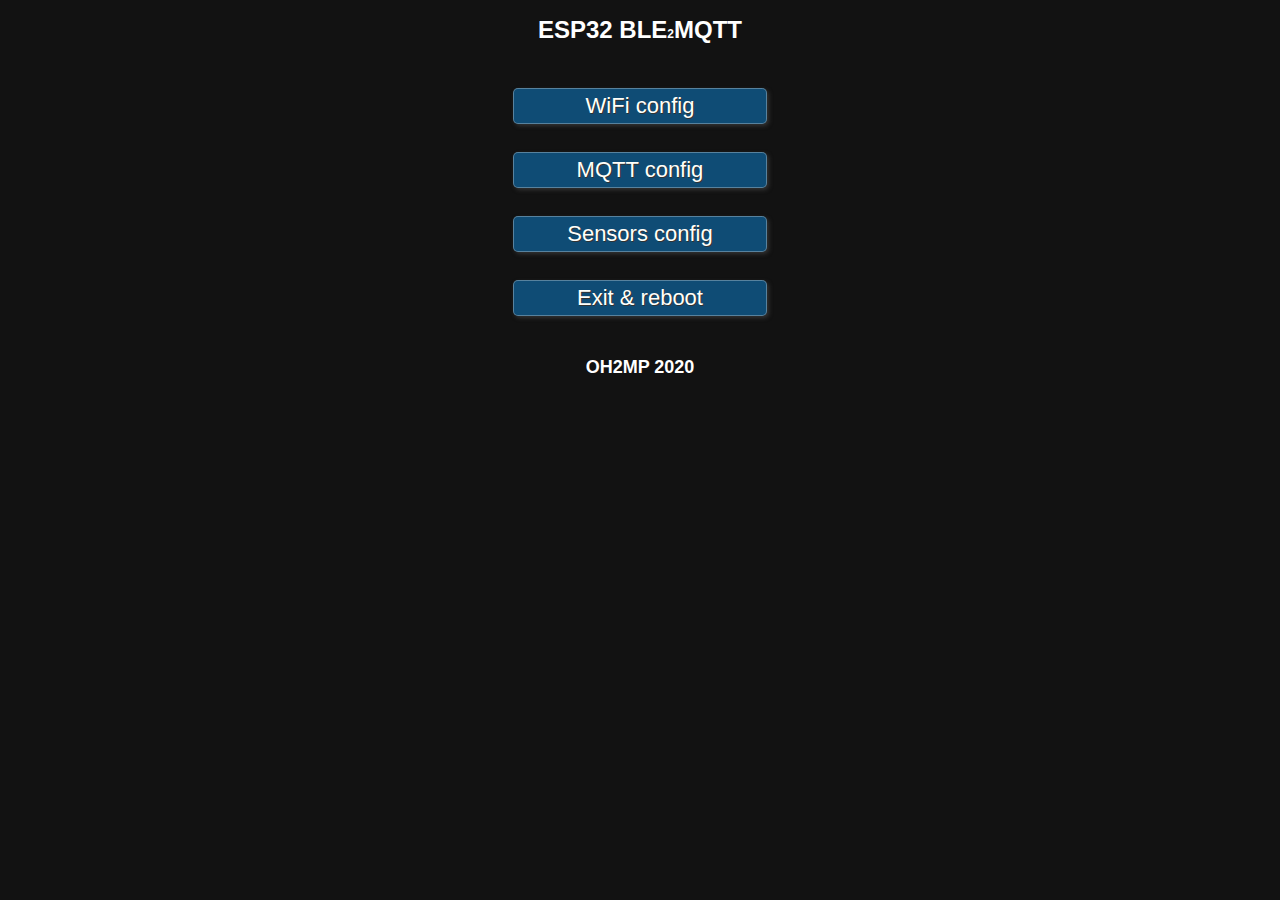
<file: data/index.html>
<!DOCTYPE html>
<html lang="en">
<head>
<meta name="viewport" content="width=device-width, initial-scale=1.0">
<link rel="stylesheet" type="text/css" href="style.css">
</head>
<body>
<h1>ESP32 BLE<small>2</small>MQTT</h1>
<br />
<table>
<tr><td><a class="fakebutton" href="wifis.html">WiFi config</a><br /><br /></td></tr>
<tr><td><a class="fakebutton" href="mqtt.html">MQTT config</a><br /><br /></td></tr>
<tr><td><a class="fakebutton" href="sensors.html">Sensors config</a><br /><br /></td></tr>
<tr><td><a class="fakebutton" href="boot">Exit &amp; reboot</a></td></tr>
</table>
<br />
<h3>OH2MP 2020</h3>
</body>
</html>
</file>
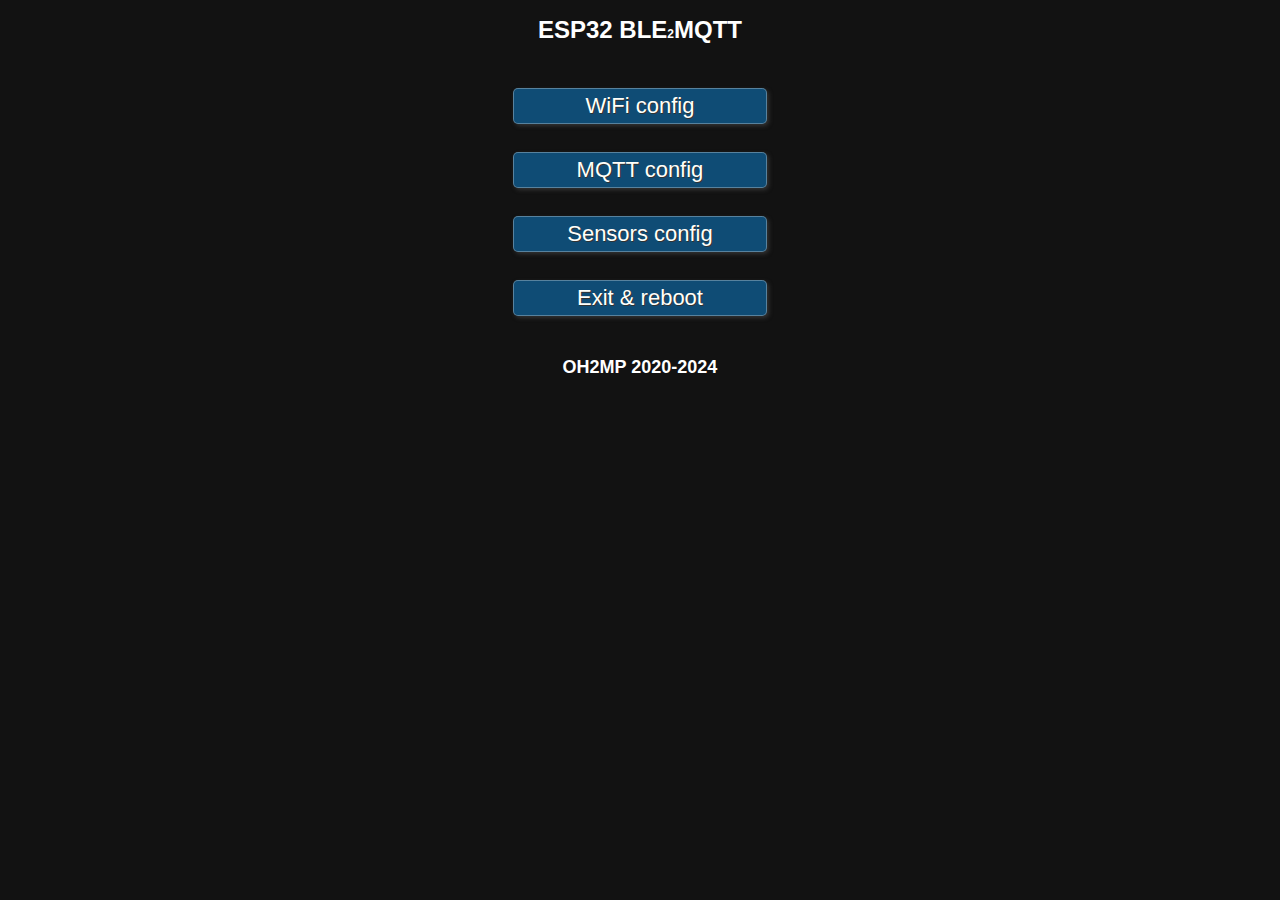
<file: data/littlefs/index.html>
<!DOCTYPE html>
<html lang="en">
<head>
<meta name="viewport" content="width=device-width, initial-scale=1.0">
<link rel="stylesheet" type="text/css" href="style.css">
</head>
<body>
<h1>ESP32 BLE<small>2</small>MQTT</h1>
<br />
<table>
<tr><td><a class="fakebutton" href="wifis.html">WiFi config</a><br /><br /></td></tr>
<tr><td><a class="fakebutton" href="mqtt.html">MQTT config</a><br /><br /></td></tr>
<tr><td><a class="fakebutton" href="sensors.html">Sensors config</a><br /><br /></td></tr>
<tr><td><a class="fakebutton" href="boot">Exit &amp; reboot</a></td></tr>
</table>
<br />
<h3>OH2MP 2020-2024</h3>
</body>
</html>
</file>
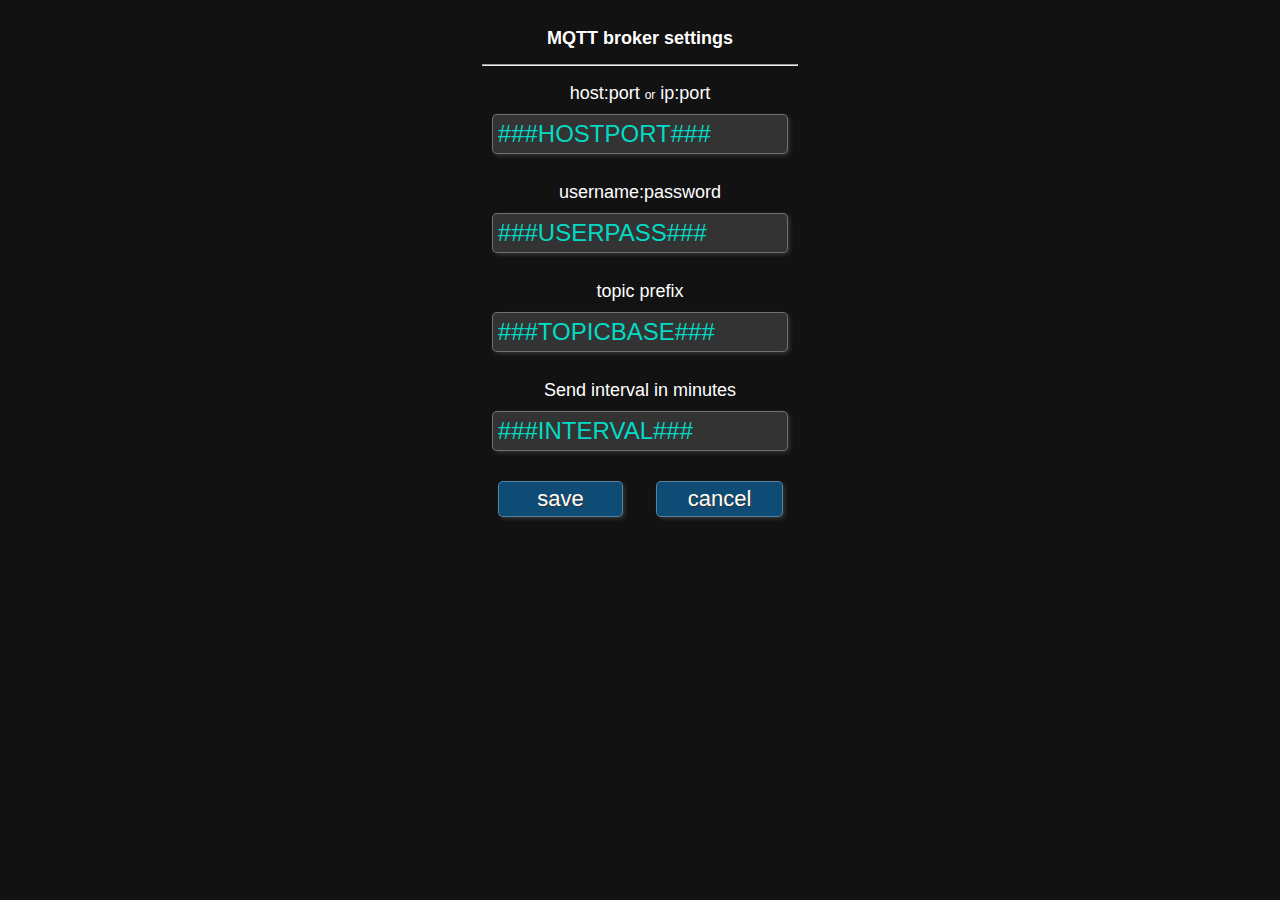
<file: data/mqtt.html>
<!DOCTYPE html>
<html lang="en">
<head>
<meta name="viewport" content="width=device-width, initial-scale=1.0">
<link rel="stylesheet" type="text/css" href="style.css">
</head>
<body>
<br />
<form method="POST" action="/savemqtt">
<table>
<tr><td><b>MQTT broker settings</b><hr></td></tr>

<tr><td>host:port <small>or</small> ip:port<br />
<input type="text" name="hostport" maxlength="127" pattern=".*:[0-9]{1,5}$" value="###HOSTPORT###"></td></tr>
<tr><td><br />username:password<br />
<input type="text" name="userpass" maxlength="63" value="###USERPASS###"></td></tr>
<tr><td><br />topic prefix<br />
<input type="text" name="topicbase" maxlength="256" value="###TOPICBASE###"></td></tr>
<tr><td><br />Send interval in minutes<br />
<input type="text" name="interval" pattern="[0-9]{0,4}" value="###INTERVAL###"></td></tr>
</table>
<br />
<table>
<tr><td class="even"><input type="submit" value="save"></td>
<td class="even"><a class="fakebutton" href="./">cancel</a></td></tr>

</table>
</form>
</body>
</html>
</file>
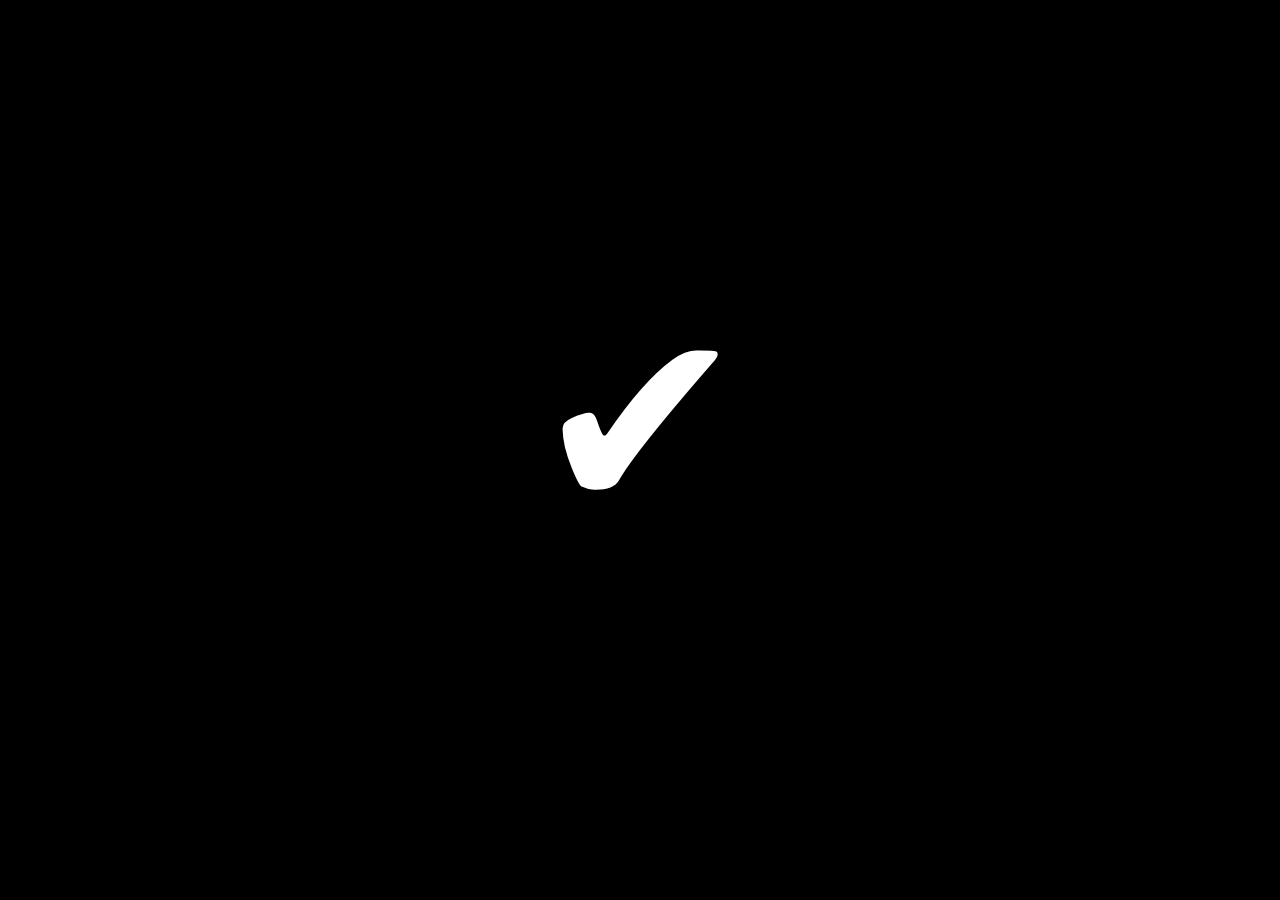
<file: data/ok.html>
<!DOCTYPE html>
<html lang="en">
<head>
<meta charset="UTF-8">
<meta name="viewport" content="width=device-width, initial-scale=1.0">
<style type="text/css">
html, body {
   background: black;
   color: black;
   padding: 0;
   margin: 0;
   height: 100%;
}
.cont {
   height: 100%;
   display: flex;
   align-items: center;
   justify-content: center;
}
.anim {
   color: white; 
   font-size: 256px;
   height: 256px;
   width: 256px;
   line-height: 208px;
   text-align: center;
   justify-content: center;
   vertical-align: middle;
   animation-duration: 2.5s;
   animation-name: roll;
}
@keyframes roll {
   from { transform: rotate(1500deg) scale(0.2); color: black; }
   to   { transform: rotate(0deg) scale(1); color: white; }
}
</style>
</head>
<body>
<div class="cont">
<div class="anim">&#x2714;</div>
</div>
</body>
</html>
</file>
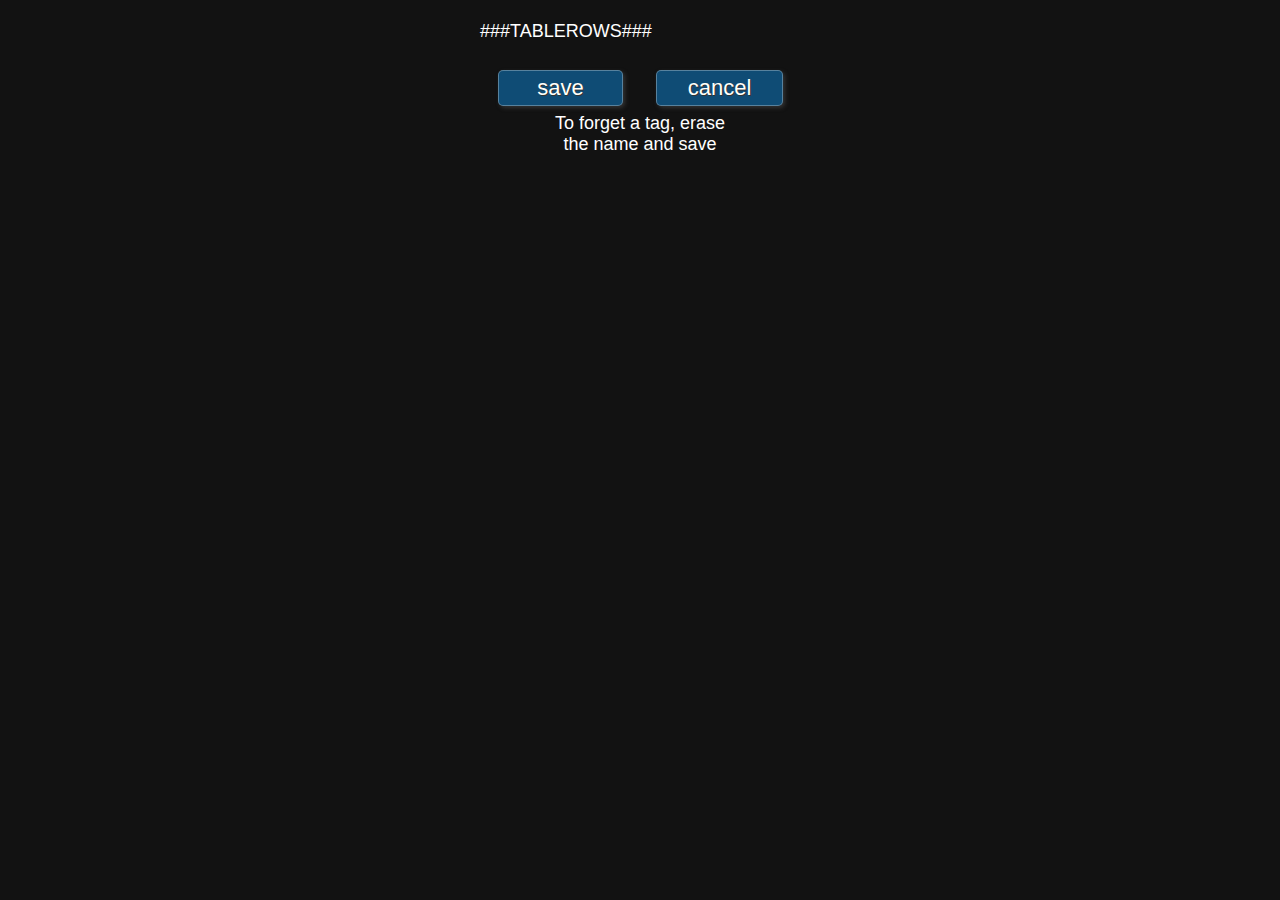
<file: data/sensors.html>
<!DOCTYPE html>
<html lang="en">
<head>
<meta name="viewport" content="width=device-width, initial-scale=1.0">
<link rel="stylesheet" type="text/css" href="style.css">
<script type="text/javascript">
function moveup(n) {
    if (n == 0) return;

    var prevmac = document.getElementById("mac"+(n-1)).innerHTML;
    var prevsname = document.getElementById("sname"+(n-1)).value;
    var prevsaddr = document.getElementById("saddr"+(n-1)).value;

    document.getElementById("mac"+(n-1)).innerHTML = document.getElementById("mac"+n).innerHTML;
    document.getElementById("mac"+n).innerHTML = prevmac;
    document.getElementById("sname"+(n-1)).value = document.getElementById("sname"+n).value;
    document.getElementById("sname"+n).value = prevsname;
    document.getElementById("saddr"+(n-1)).value = document.getElementById("saddr"+n).value;
    document.getElementById("saddr"+n).value = prevsaddr;

}
</script>
</head>
<body>
<br />
<form method="POST" action="/savesens">
<table id="t"><tbody>
###TABLEROWS###
</tbody></table>
<br />
<table><tbody>
<tr><td class="even"><input type="submit" value="save"></td>
<td class="even"><a class="fakebutton" href="./">cancel</a></td></tr>
<tr><td colspan=2>To forget a tag, erase<br />the name and save
<input type="hidden" name="counter" value="###COUNTER###">
</td></tr>
</tbody></table>
</form>
</body>
<script type="text/javascript">
   var arrow = '<svg style="border: 0px solid blue;" width="24" height="32" version="1.1" xmlns="http://www.w3.org/2000/svg">'
              +'<polygon points="0,24 12,0 24,24 16,24 16,32 8,32 8,24" fill="#0f4c75" stroke="#fff" stroke-opacity="0.3" /></svg>';
   var t = document.getElementById("t");
   t.innerHTML = t.innerHTML.replace(/↑/g,arrow);
</script>
</html>
</file>
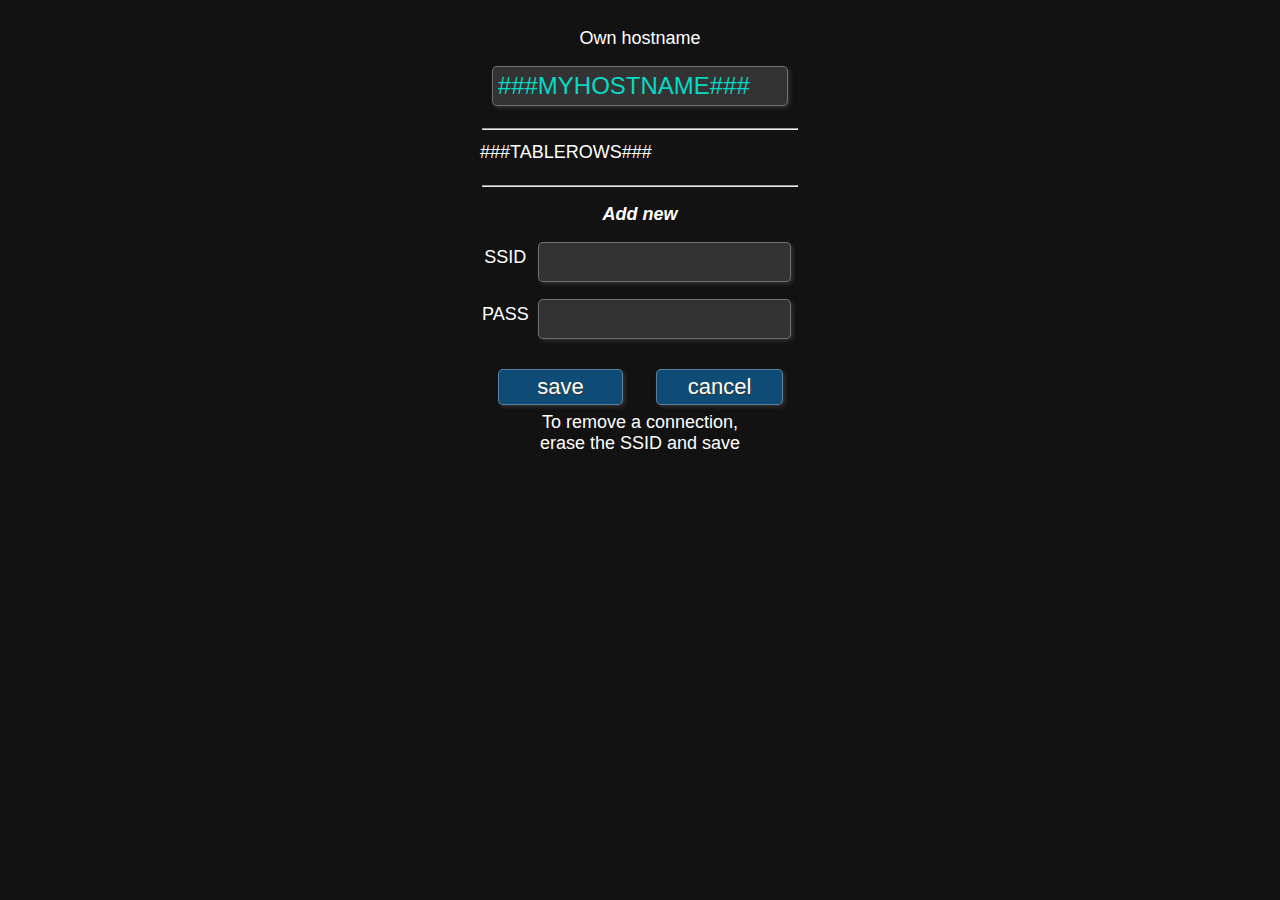
<file: data/wifis.html>
<!DOCTYPE html>
<html lang="en">
<head>
<meta name="viewport" content="width=device-width, initial-scale=1.0">
<link rel="stylesheet" type="text/css" href="style.css">
</head>
<body>
<br />
<form method="POST" action="/savewifi">
<table>
<tr style="display: table-row"><td>Own hostname</td></tr>
<tr style="display: table-row"><td><input type="text" name="myhostname" maxlength="64" value="###MYHOSTNAME###"></td></tr>
<tr style="display: table-row"><td><hr /></td></tr>
</table>
<table>
###TABLEROWS###
<tr style="display: table-row"><td colspan=2><hr /></td></tr>
<tr style="display: table-row"><td colspan=2><b><i>Add new</i></b></td></tr>
<tr style="display: table-row"><td>SSID</td><td><input type="text" name="ssid" maxlength="32" value=""></td></tr>
<tr style="display: table-row"><td>PASS</td><td><input type="text" name="pass" maxlength="32" value=""></td></tr>
</table>
<br />
<table>
<tr><td class="even"><input type="submit" value="save"></td>
<td class="even"><a class="fakebutton" href="./">cancel</a></td></tr>
<tr><td colspan=2>To remove a connection,<br />erase the SSID and save
<input type="hidden" name="counter" value="###COUNTER###">
</td></tr>
</table>
</form>
</body>
</html>
</file>
<file: data/style.css>
body {
    font-family: Verdana, Arial, Helvetica, sans-serif;
    margin: auto;
    background: #121212;
    color: #ffffff;
    font-size: 18px;
    border: none;
    margin-bottom: 20px;
}

small {
    font-size: 12px;
}

h1 {
    text-align: center;
    font-size: 24px;
}
h3 {
    text-align: center;
    font-size: 18px;
}

hr {
    margin-top: 15px;
    margin-bottom: 10px;
}

input[type=text] {
   color: #03dac6;
   background: #333333;
   font-size: 24px;
   margin-top: 10px;
   border: 1px solid rgba(255,255,255,0.3);
   border-radius: 5px;
   padding: 5px;
   width: 90%;
   box-shadow: 2px 2px 4px #333333;
}

input:focus { 
    outline: none !important;
    border-color: #719ECE;
    box-shadow: 0 0 10px #719ECE;
    background: #505050;
}

input[type=submit] {
   display: inline-block;
   position: relative;
   color: #fffffa;
   background: #0f4c75;
   text-shadow: 1px 1px #333333;
   font-size: 22px;
   line-height: 24px;
   width: 80%;
   padding: 5px 0px 5px 0px;
   margin: 0;
   border: 1px solid rgba(255,255,255,0.3);
   box-shadow: 2px 2px 4px #333333;
   border-radius: 5px;
}

.fakebutton {
   display: inline-block;
   position: relative;
   color: #fffffa;
   font-size: 22px;
   background: #0f4c75;
   text-shadow: 1px 1px #333333;
   width: 80%;
   line-height: 24px;
   padding: 5px 0px 5px 0px;
   margin 0;
   text-decoration: none;
   border: 1px solid rgba(255,255,255,0.3);
   border-radius: 5px;
   box-shadow: 2px 2px 4px #333333;
}

table {
    padding: 0;
    margin: 0;
    width: 100%;
}

td {
   margin: 0;
   text-align: center;
   padding: 5px 0px 0px 0px; 
   position: relative; 
   bottom: 0px;
}

svg {
   padding: 0px; 
   margin: 5px 0 0 0; 
   bottom: 0px; 
   position: relative;
}

.even {
   display: table-cell;
   width: 50%;
}

.wifiinfo {
   width: 80%;
   margin: 0 10% 10% 10%;
   border: 1px solid #0f4c75;
   border-radius: 5px;
   border-collapse: collapse;
}
.wifiinfo td {
   border: 1px solid #0f4c75;
   width: 50%;
   padding: 5px;
}

@media only screen and (max-width: 767px) {
    input[type=text] {
        width: 90%;
    }
}

@media only screen and (min-device-width : 768px) and (max-device-width: 1024px) {
    input[type=text] {
        width: 90%;
    }
    body {
        width: 90%;
        font-size: 22px;
    }
}

@media only screen and (min-width: 1024px) {
    body {
        width: 320px;
    }
}
</file>
<file: data/littlefs/style.css>
body {
    font-family: Verdana, Arial, Helvetica, sans-serif;
    margin: auto;
    background: #121212;
    color: #ffffff;
    font-size: 18px;
    border: none;
    margin-bottom: 20px;
}

small {
    font-size: 12px;
}

h1 {
    text-align: center;
    font-size: 24px;
}
h3 {
    text-align: center;
    font-size: 18px;
}

hr {
    margin-top: 15px;
    margin-bottom: 10px;
}

input[type=text] {
   color: #03dac6;
   background: #333333;
   font-size: 24px;
   margin-top: 10px;
   border: 1px solid rgba(255,255,255,0.3);
   border-radius: 5px;
   padding: 5px;
   width: 90%;
   box-shadow: 2px 2px 4px #333333;
}

input:focus { 
    outline: none !important;
    border-color: #719ECE;
    box-shadow: 0 0 10px #719ECE;
    background: #505050;
}

input[type=submit] {
   display: inline-block;
   position: relative;
   color: #fffffa;
   background: #0f4c75;
   text-shadow: 1px 1px #333333;
   font-size: 22px;
   line-height: 24px;
   width: 80%;
   padding: 5px 0px 5px 0px;
   margin: 0;
   border: 1px solid rgba(255,255,255,0.3);
   box-shadow: 2px 2px 4px #333333;
   border-radius: 5px;
}

.fakebutton {
   display: inline-block;
   position: relative;
   color: #fffffa;
   font-size: 22px;
   background: #0f4c75;
   text-shadow: 1px 1px #333333;
   width: 80%;
   line-height: 24px;
   padding: 5px 0px 5px 0px;
   margin 0;
   text-decoration: none;
   border: 1px solid rgba(255,255,255,0.3);
   border-radius: 5px;
   box-shadow: 2px 2px 4px #333333;
}

table {
    padding: 0;
    margin: 0;
    width: 100%;
}

td {
   margin: 0;
   text-align: center;
   padding: 5px 0px 0px 0px; 
   position: relative; 
   bottom: 0px;
}

svg {
   padding: 0px; 
   margin: 5px 0 0 0; 
   bottom: 0px; 
   position: relative;
}

.even {
   display: table-cell;
   width: 50%;
}

.wifiinfo {
   width: 80%;
   margin: 0 10% 10% 10%;
   border: 1px solid #0f4c75;
   border-radius: 5px;
   border-collapse: collapse;
}
.wifiinfo td {
   border: 1px solid #0f4c75;
   width: 50%;
   padding: 5px;
}

@media only screen and (max-width: 767px) {
    input[type=text] {
        width: 90%;
    }
}

@media only screen and (min-device-width : 768px) and (max-device-width: 1024px) {
    input[type=text] {
        width: 90%;
    }
    body {
        width: 90%;
        font-size: 22px;
    }
}

@media only screen and (min-width: 1024px) {
    body {
        width: 320px;
    }
}
</file>
